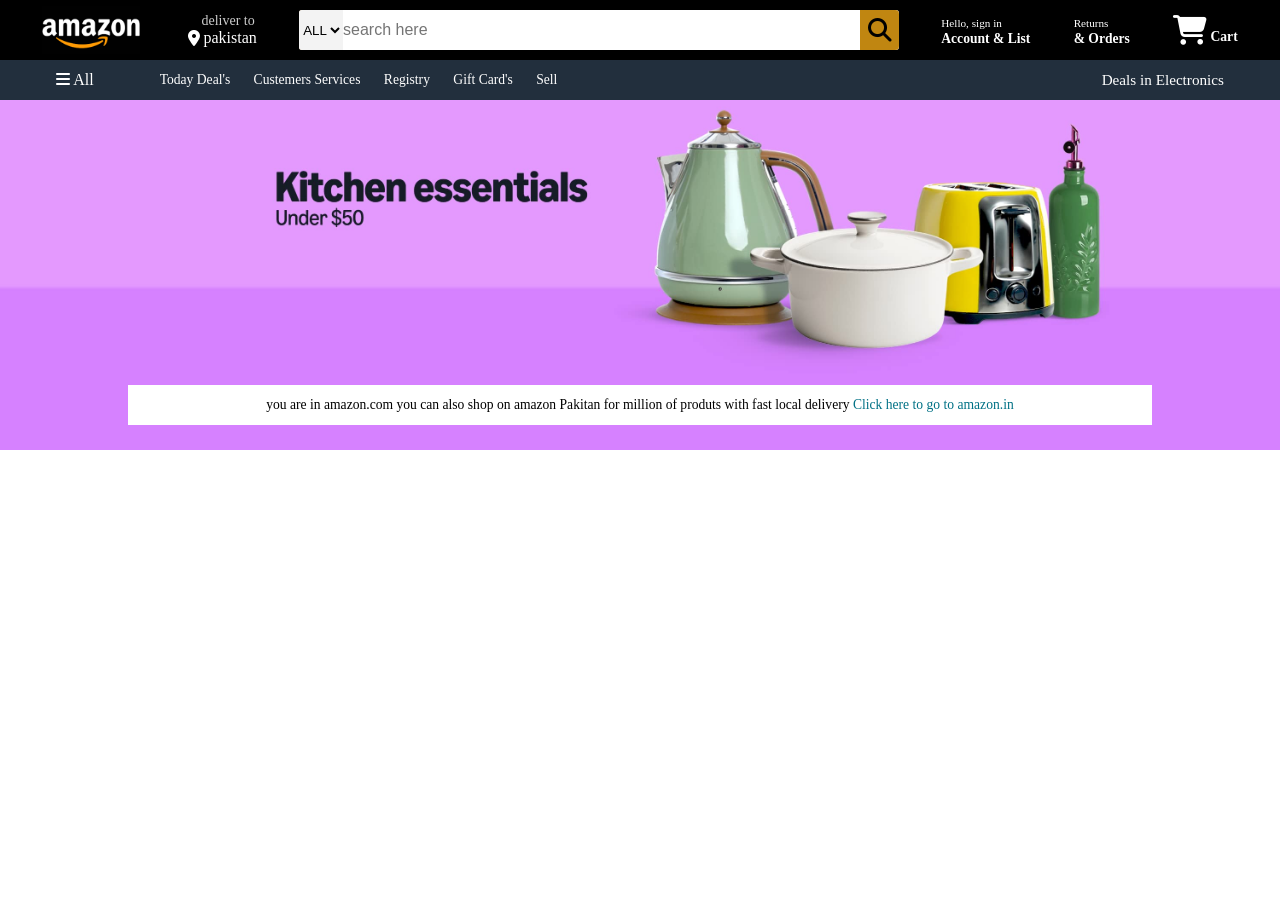
<file: index1.html>
<!DOCTYPE html>
<html lang="en">

<head>
    <meta charset="UTF-8">
    <meta name="viewport" content="width=device-width, initial-scale=1.0">
    <title>Document</title>
    <link rel="stylesheet" href="style1.css">
    <link rel="stylesheet" href="https://cdnjs.cloudflare.com/ajax/libs/font-awesome/6.5.2/css/all.min.css">
</head>

<body>
    <header>
        <div class="navbar">
            <div class="nav-logo border">
                <div class="logo"></div>
            </div>

            <div class="nav-adress border">
                <p class="add-first ">deliver to </p>
                <div class="add-icon">
                    <i class="fa-solid fa-location-dot"></i>
                    <p class="add-second">pakistan</p>
                </div>
            </div>

            <div class="nav-search">
                <select class="search-select">
                    <option value="">ALL</option>
                </select>
                <input type="text" placeholder="search here" class="search-input">
                <div class="search-icon">
                    <i class="fa-solid fa-magnifying-glass"></i>
                </div>
            </div>

            <div class="nav-signin border">
                <p><span>Hello, sign in</span></p>
                <p class="nav-second">Account & List</p>
            </div>

            <div class="nav-signin border">
                <p><span>Returns</span></p>
                <p class="nav-second ">& Orders</p>
            </div>

            <div class="nav-cart border">
                <i class="fa-solid fa-cart-shopping"></i>
                Cart
            </div>
        </div>

        <div class="panel   ">
            <div class="panel-all">
                <i class="fa-solid fa-bars"></i>
                All
            </div>

            <div class="panel-ops">
                <p>Today Deal's</p>
                <p>Custemers Services</p>
                <p>Registry</p>
                <p>Gift Card's</p>
                <p>Sell</p>
            </div>
            <div class="panel-deal">
                Deals in Electronics
            </div>
        </div>
    </header>

    <div class="hero-section">
        <div class="hero-msg">
            <p>you are in amazon.com you can also shop on amazon Pakitan for
                 million of produts with fast local delivery
                <a href="#">Click here to go to amazon.in</a>
            </p>
        </div>
    </div>


</body>

</html>
</file>
<file: style1.css>
*{
    padding:0px;
    margin:0px;
    box-sizing: border-box;
}
.navbar{
    height: 60px;
    background-color: black;
    color:white;
    display: flex;
    align-items: center;
    justify-content: space-evenly;
    
}
.nav-logo{
   height: 50px;
   width: 100px;   
}
.logo{
    background-image: url("amazonlogo.png");
    background-size: cover;
    height: 48px;
    width: 99spx;
}
.border{
    border:1px solid transparent
}
.border:hover{
    border:1px solid white
}

/* for sec box */
.add-first{
    font-size: 14px;
    color: #cccccc;
    margin-left: 18px;
}
.add-second{
    font-size: 1rem;
    margin-left: 3px;

}
.add-icon{
    display: flex;
    align-items: center;
   margin-left: 5px;   
    
}
.nav-address{
    margin-left: 2px;
}
/* box 3rd */
.nav-search{
    display: flex;
    justify-content: space-evenly;
    width: 600px;
    background-color: bisque;
    height: 40px;
    border-radius: 3px;
}
.nav-search:hover{
    border: 2px solid orange;
}
.search-select{
    background-color: #f3f3f3;
    border-top-left-radius: 3px;
    border-bottom-left-radius: 3px;
    width: 50px;
    text-align: center;
    border: none;
}
.search-input{
    width: 100%;
    font-size: 1rem;
    border: none;
}

.search-icon{
    width:45px;
     display: flex;
     justify-content: center;
     align-items: center;
     font-size: 1.5rem;
     background-color: rgb(192, 134, 17);
     border-bottom-right-radius: 4px;
     border-top-right-radius: 4px;
     color: black;
}

/* Box 4 */

span{
    font-size: 0.7rem;
}

.nav-second{
    font-size: 0.85rem;
    font-weight: 700;
}

/* box 6 */

.nav-cart i{
    font-size: 30px;
}
.nav-cart{
    font-size: 0.85rem;
    font-weight: 700;
}

/* panel Css */
.panel{
    display: flex;
    height: 40px;
    background-color: #222f3d;
    color:white;
    justify-content: space-evenly;
    align-items: center;
}
.panel-ops p{
    display: inline-block;
    margin: 10px;
    
}
.panel-ops{
    width: 70%;
    font-size: 0.85rem;
}
.panel-deal{
    font-size: 0.95rem;
}

/* Hero sectionn */
.hero-section{
    background-image: url("hero.png");
    height: 350px;
    background-size: cover;
    display: flex;
    justify-content: center;
    align-items: flex-end;
}
.hero-msg{
    background-color: white;
    color: black;
    height: 40px;
    display: flex;
    align-items: center;
    justify-content: center;
    font-size: 0.85rem;
    width: 80%;
    margin-bottom: 25px;

}
.hero-msg a{
    color: #007185;
    text-decoration: none;
}
</file>
